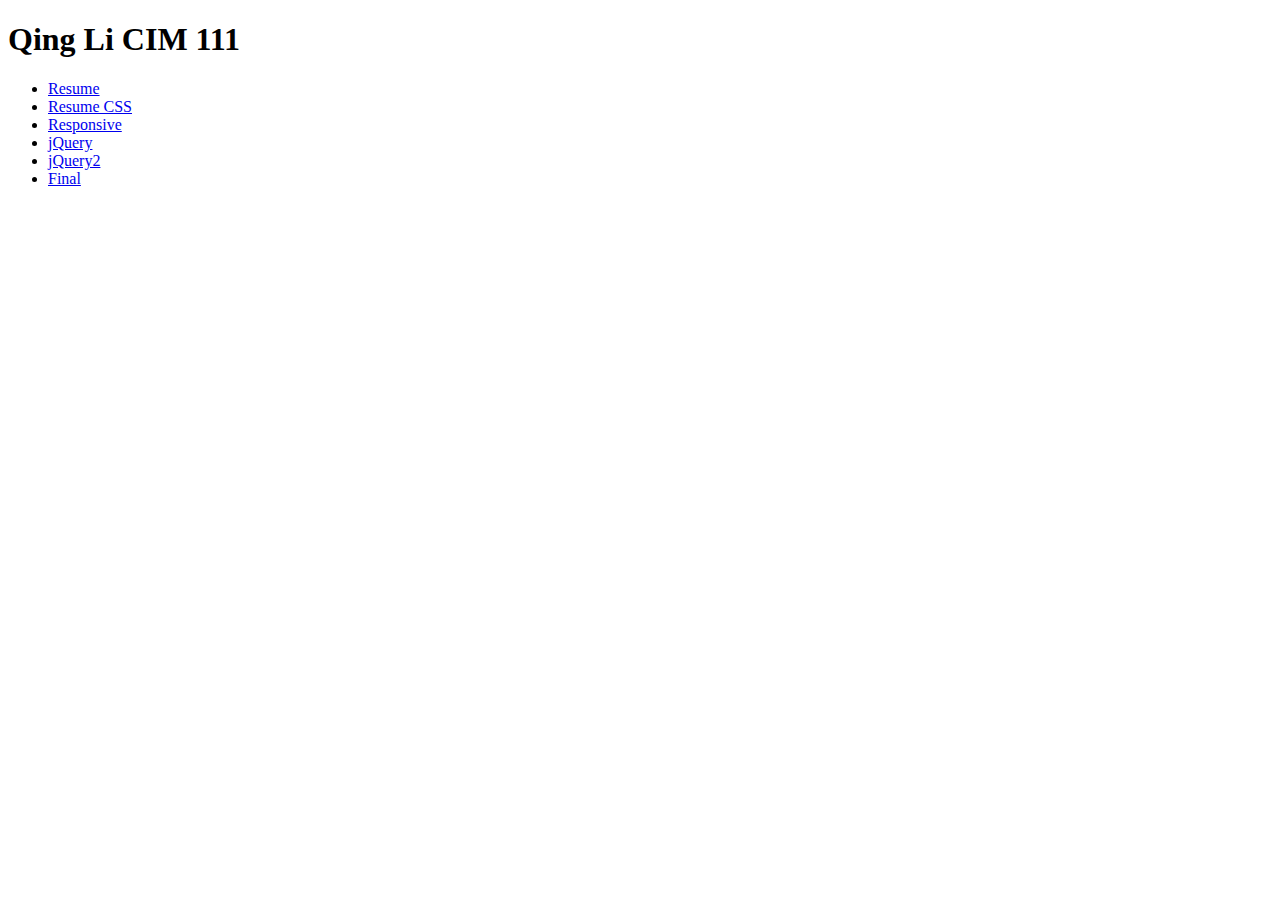
<file: hw/index.html>
<!DOCTYPE html>
<html lang="en" dir="ltr">
  <head>
    <meta charset="utf-8">
    <title>Homework</title>
  </head>
  <body>
    <h1>Qing Li CIM 111</h1>
<ul>
<li>    <a href="resume">Resume</a>   </li>
<li>  <a href="resume_css">Resume CSS</a></li>
<li><a href="responsive">Responsive</a></li>
<li><a href="jquery">jQuery</a></li>
<li><a href="jquery2">jQuery2</a></li>
<li><a href="final">Final</a></li>

</ul>






  </body>
</html>
</file>
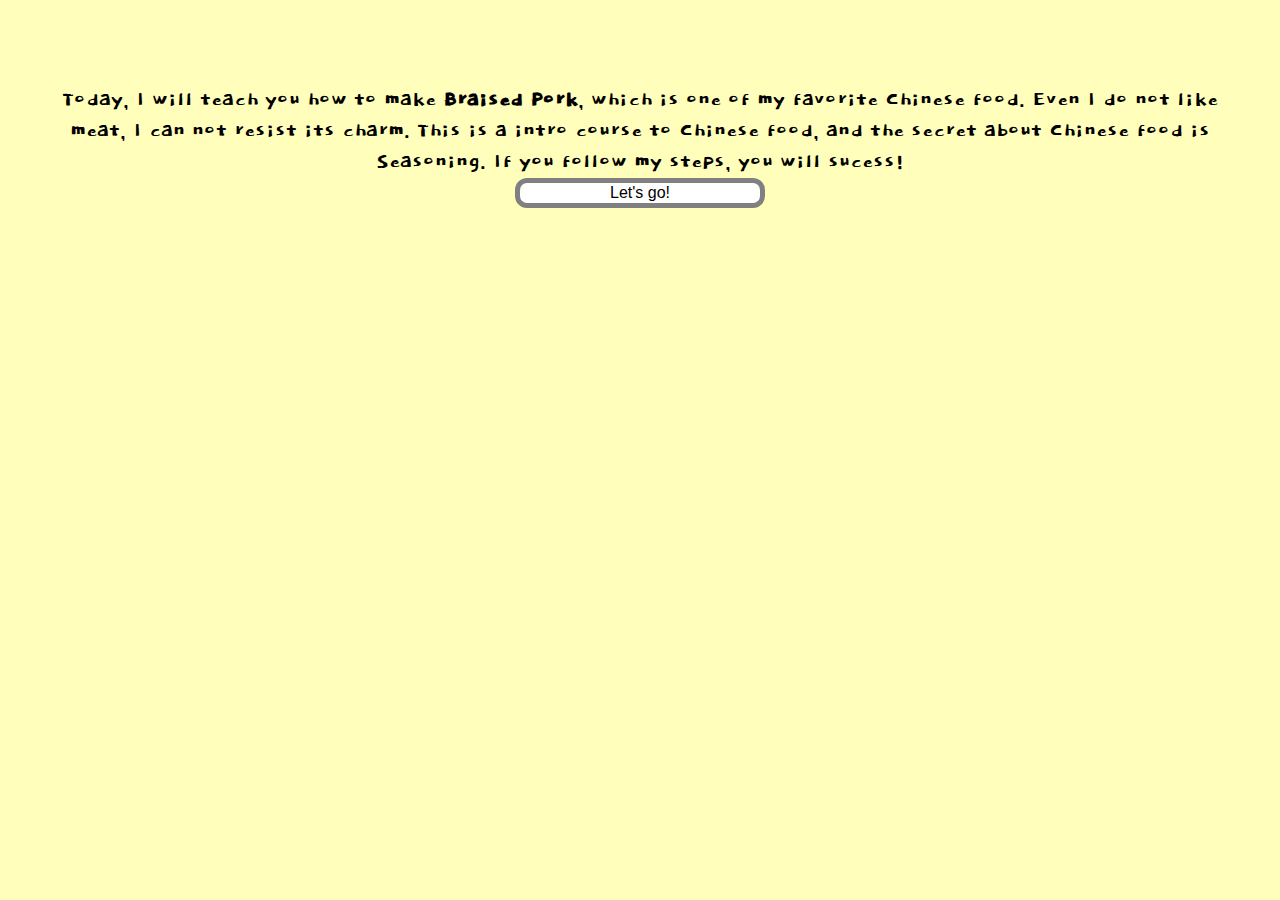
<file: hw/jquery/index.html>
<!DOCTYPE html>
<html lang="en" dir="ltr">

<head>
  <meta charset="utf-8">
  <title>How to make Chinese food</title>
  <link rel="stylesheet" href="css/styles.css">
  <link href="https://fonts.googleapis.com/css?family=Dokdo" rel="stylesheet">
</head>

<body>

  <p class="intro">Today, I will teach you how to make <b>Braised Pork</b>, which is one of my favorite Chinese food. Even I do not like meat, I can not resist its charm. This is a intro course to Chinese food, and the secret about Chinese food is Seasoning. If you follow my steps, you will sucess!
    <br>
    <button class="start">Let's go!</button>
  </p>


  <h1 id="stepinfo">Braised Pork</h1>
  <!--Steps  -->
  <section id="step1">
    <img src="images/22.jpg@2o_50sh_1pr_1l_300w_90q_1wh" alt="">
    <p>First, you need to prepare a purple onion. Then cut it into small pieces. Add oil into the pot. Start fried onion with low heat until onion become gold color. </p>
  </section>
  <section id="step2">
    <img src="images/123.jpg" alt="">
    <p>Add sliced pork into the hot onion oil! Stir Fry until the pork become golden color.</p>
  </section>
  <section id="step3">
    <img class="grid" src="images/13.jpg" alt="">
    <img class="grid" src="images/4566.jpg" alt="">
    <p>Now, it is the time for our magic Seasoning to work.
      <hr>
      Add
      <ul>
        <li>2 spoon soy sauce</li>
        <li>2 spoon dark soy sauce</li>
        <li>1 spoon suger</li>
        <li>1 piece star anise</li>
        <li>1 piece bay leaf</li>
        <li>1 piece cinnamon</li>
        <li>Salt</li>
        <li>Last step: Add Enough Water</li>
      </ul>
    </p>
  </section>
  <section id="step4">
    <img src="images/55.jpg" alt="">
    <p>Add boiled eggs. If you do not like egg, you can ignore this step</p>
  </section>
  <section id="step5">
    <img src="images/ws.jpg" alt="">
    <p>1.5 hours waiting! The time will make the pork meat melted in your mouth.</p>
  </section>
  <footer>
    <p id="final"></p>
    <button class="prev">Previous</button>
    <button class="next">Next</button>
  <br>
  <a href="index.html">Start Over</a>
  </footer>



  <script
    src="https://code.jquery.com/jquery-3.3.1.min.js"
    integrity="sha256-FgpCb/KJQlLNfOu91ta32o/NMZxltwRo8QtmkMRdAu8="
    crossorigin="anonymous"></script>
    <script src="js/script.js">

    </script>
</body>

</html>
</file>
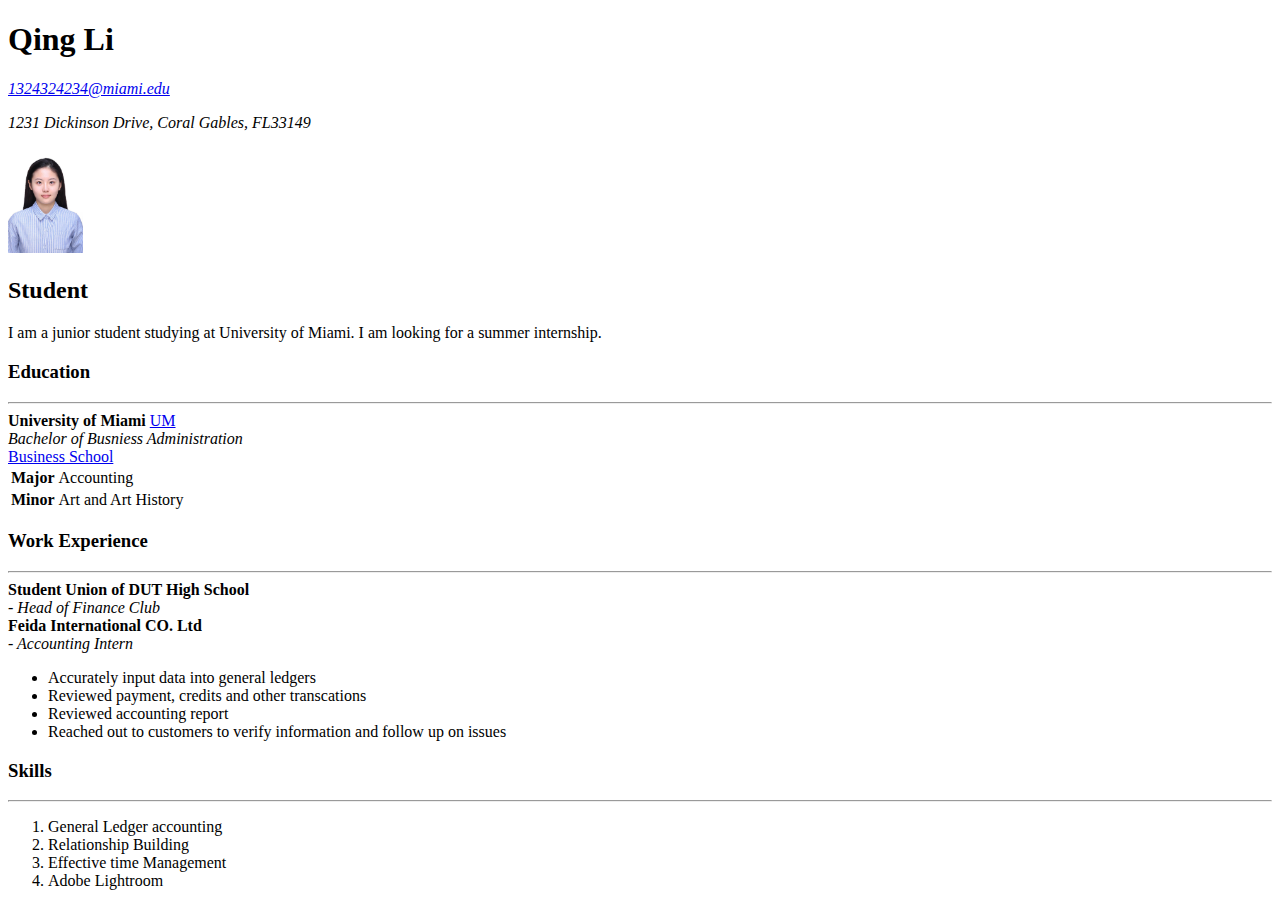
<file: hw/resume/index.html>
<!DOCTYPE html>
<html lang="en" dir="ltr">

<head>
  <meta charset="utf-8">
  <meta name="author" content="Qing Li">
  <meta name="description" content="resume for class">
  <title>Qing Li's Resume</title>
</head>

<body>
  <h1>Qing Li</h1>
  <address>
    <p><a href="<a href=" mailto:1324324234.miami.edu>1324324234@miami.edu</a></p>
    <p>1231 Dickinson Drive, Coral Gables, FL33149</p>
  </address>
<img width="75" src="image/zhengjianzhao.jpeg" alt="Image" />

  <h2> Student </h2>
  <p>I am a junior student studying at University of Miami. I am looking for a summer internship.</p>
  <!-- Education -->
  <h3>Education </h3>
  <hr />
<b>University of Miami</b>

    <a href="https://welcome.miami.edu/">UM</a>
    <br />
    <i>Bachelor of Busniess Administration</i>
    <br />
    <a href="https://www.bus.miami.edu//">Business School</a>
    <table>
      <tr>
        <th>Major</th>

        <td>Accounting</td>
      </tr>

      <tr>
        <th>Minor</th>
        <td>Art and Art History</td>

      </tr>
    </table>

  <!--Work Experience  -->
  <h3>Work Experience</h3>
  <hr />

    <b>Student Union of DUT High School</b>
    <br />
    <i>- Head of Finance Club</i>

    <br />
    <b>Feida International CO. Ltd</b>
    <br />
    <i> - Accounting Intern</i>
    <br />
    <ul>
      <li>Accurately input data into general ledgers</li>
      <li>Reviewed payment, credits and other transcations</li>
      <li>Reviewed accounting report</li>
      <li>Reached out to customers to verify information and follow up on issues</li>
    </ul>

  <h3>Skills</h3>
  <hr />

    <ol>
      <li>General Ledger accounting</li>
      <li>Relationship Building</li>
      <li>Effective time Management</li>
      <li>Adobe Lightroom</li>
    </ol>




</body>

</html>
</file>
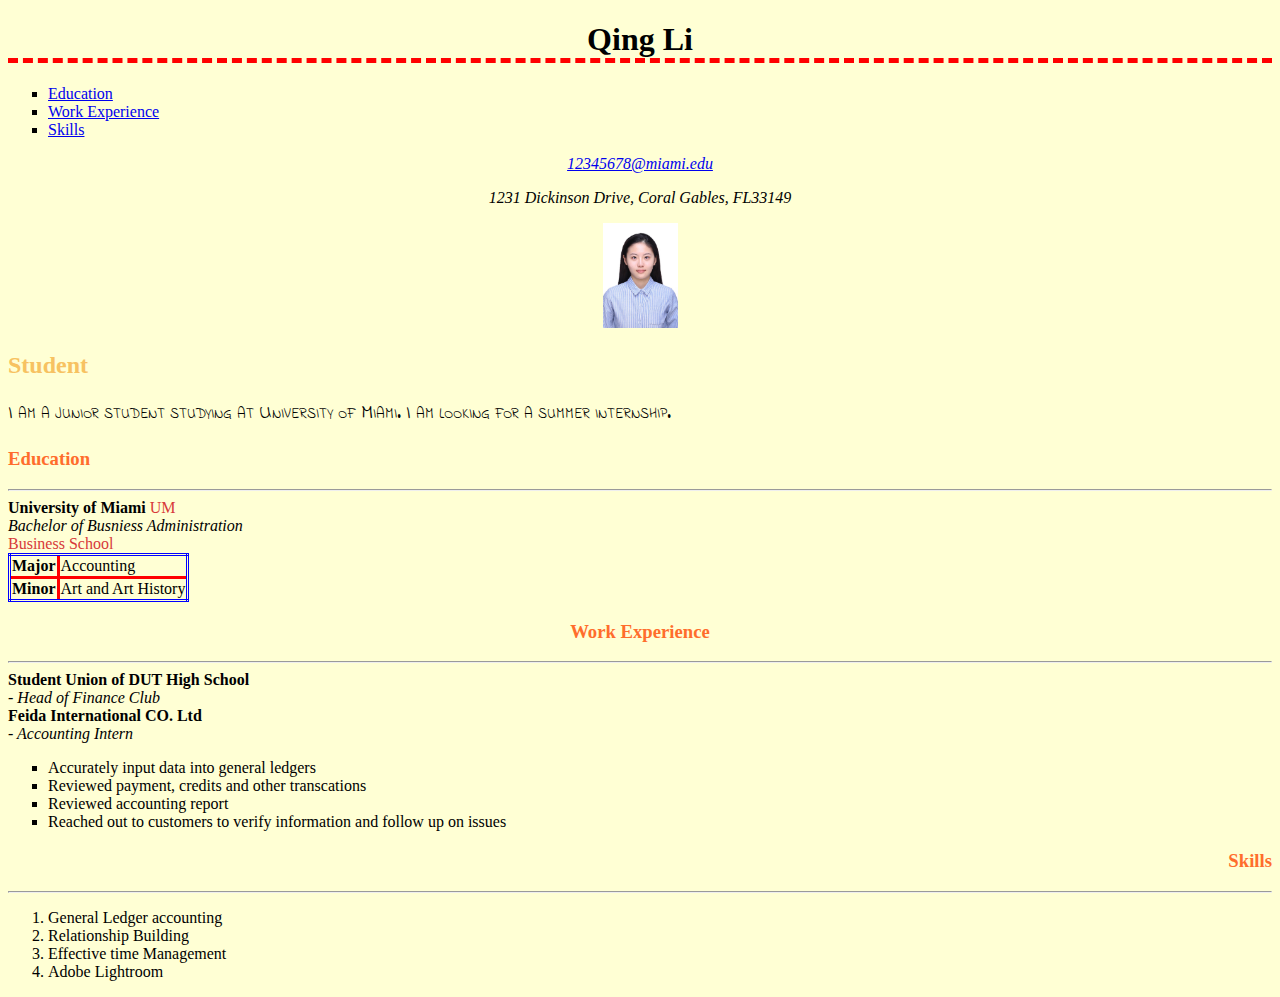
<file: hw/resume_css/index.html>
<!DOCTYPE html>
<html lang="en" dir="ltr">

<head>
  <meta charset="utf-8">
  <meta name="author" content="Qing Li">
  <meta name="description" content="resume for class">
  <title>Qing Li's Resume</title>
    <link href="https://fonts.googleapis.com/css?family=Indie+Flower|Permanent+Marker" rel="stylesheet">
  <link rel="stylesheet" href="styles.css">
</head>

<body>
  <h1>Qing Li</h1>

  <ul class="navigation">
  <li> <a href="#edu">Education</a></li>
  <li><a href="#worke">Work Experience</a></li>
  <li><a href="#ski">Skills</a></li>
</ul>


  <address>


  <p>
    <a href="mailto:12345678@miami.edu?subject=feedback">12345678@miami.edu</a> </p>


    <p id="add">1231 Dickinson Drive, Coral Gables, FL33149</p>
  </address>

  <p id="pimage">
<img width="75" src="image/zhengjianzhao.jpeg" alt="Image" />
</p>

  <h2 class="QQQ"> Student </h2>
  <p id="selfintroduce">I am a junior student studying at University of Miami. I am looking for a summer internship.</p>
  <!-- Education -->
  <h3 class="hhh" id="edu">Education</h3>
  <hr />
<b>University of Miami</b>

    <a class="lll" href="https://welcome.miami.edu/">UM</a>
    <br />
    <i>Bachelor of Busniess Administration</i>
    <br />
    <a class="lll" href="https://www.bus.miami.edu//">Business School</a>
    <table>
      <tr>
        <th>Major</th>

        <td>Accounting</td>
      </tr>

      <tr>
        <th>Minor</th>
        <td>Art and Art History</td>

      </tr>
    </table>

  <!--Work Experience  -->
  <h3 class="hhh" id="worke">Work Experience</h3>
  <hr />

    <b>Student Union of DUT High School</b>
    <br />
    <i>- Head of Finance Club</i>

    <br />
    <b>Feida International CO. Ltd</b>
    <br />
    <i> - Accounting Intern</i>
    <br />
    <ul>
      <li>Accurately input data into general ledgers</li>
      <li>Reviewed payment, credits and other transcations</li>
      <li>Reviewed accounting report</li>
      <li>Reached out to customers to verify information and follow up on issues</li>
    </ul>

  <h3 class="hhh" id="ski">Skills</h3>
  <hr />

    <ol>
      <li>General Ledger accounting</li>
      <li>Relationship Building</li>
      <li>Effective time Management</li>
      <li>Adobe Lightroom</li>
    </ol>




</body>

</html>
</file>
<file: hw/jquery/css/styles.css>
/*font-family: 'Dokdo', cursive; */


.grid{
  grid-template-columns: 1fr 1fr;
}
body{
  text-align: center;
font-family: Dokdo;
margin: 50px;
font-size: 25px;
padding: 10px;
}
button{

  font-size: 16px;
  border-radius: 12px;
}
.next{
  background-color: #4CAF50;
}
.next:hover{
  background-color: black;
  color: white;

}
.prev{
  border: 2px solid red;
  background-color: white;
}
.prev:hover{
  background-color: red;
  color:white;
  border: 2px solid black;
}
.start{
  background-color: white;
  color: black;
  border: 5px solid gray;
  width: 250px;
}
</file>
<file: hw/resume_css/styles.css>
body {
  background: #FFFFD4;
}

h1 {
  border-bottom: 5px dashed red;
  text-align: center;
}

.QQQ {
  color: #F7C261;
}

.hhh {
  color: #FF6D2C;
}

#pimage {
  text-align: center;
}

a:hover {
  color: #C64D92;
}

.lll {
  color: #D73A3A;
  text-decoration: none;
}

address {
  text-align: center;
}

/*font-family: 'Indie Flower', cursive;
  font-family: 'Permanent Marker', cursive; */
#selfintroduce {
  font-family: "Indie Flower";
  font-variant: small-caps;
  font-size: 20px
}

#add {
  font-family: "Permanent Marker";
}

#navigation {
  list-style: none;
  padding-left: 0;
  background-color: white;
  padding: 10px;

}

#navigation li {
  display: inline-block;
  margin-left: 60px;

}

#navigation a {
  font-size: 20px;
  color: orange;
  text-decoration: none;
}

#navigation a:hover {
  font-weight: normal;
  background-color: red;
  color: white
}

ul {
  list-style: square;
}

table {border-style: double;
border-color: blue;


  border-collapse: collapse;
}
#worke {
  text-align: center;
}
#ski{
  text-align: right;
}
td,
    th {
      border: 3px solid red;
    }
</file>
